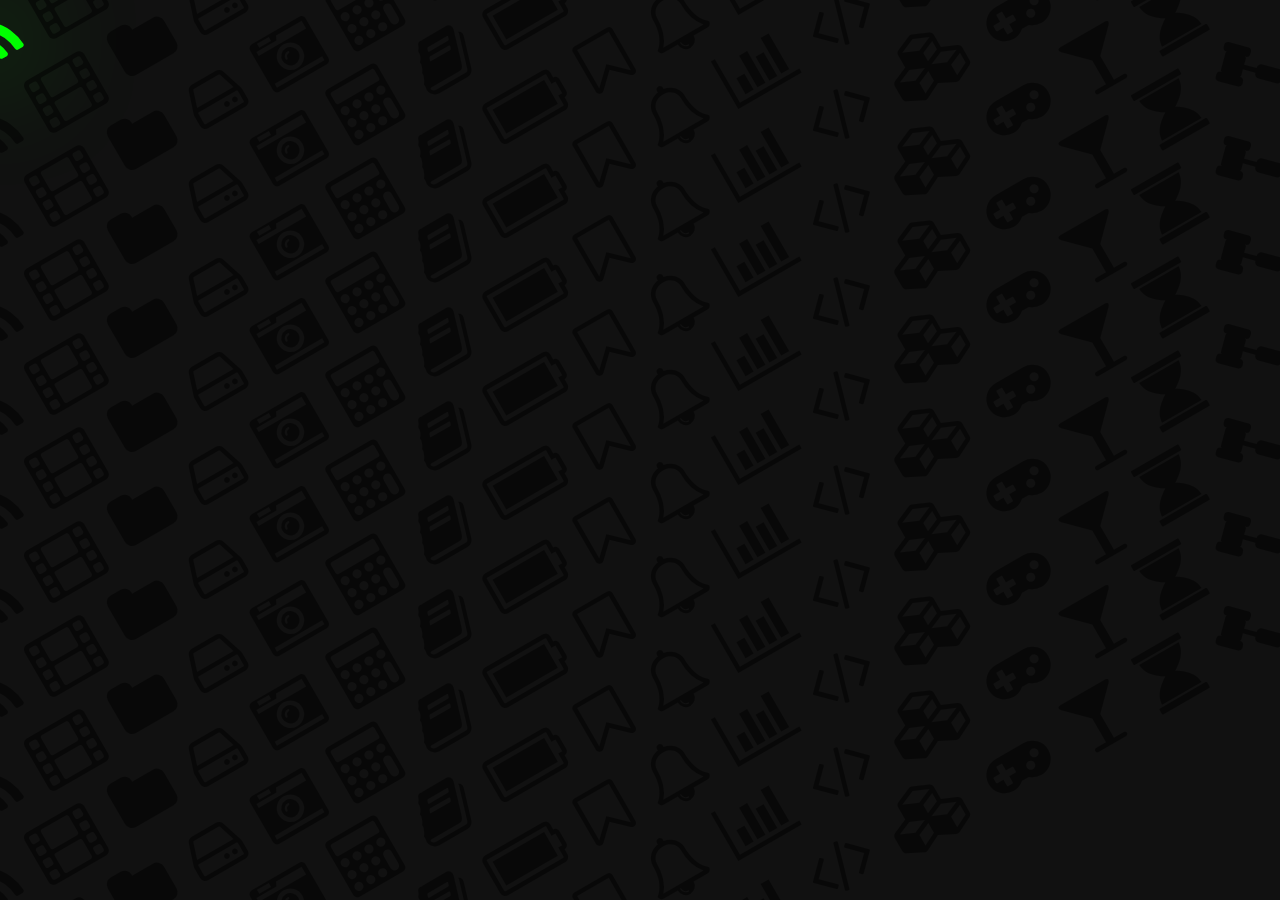
<file: loginform/background/background.html>
<!DOCTYPE html>
<html lang="en">
<head>
  <meta charset="UTF-8">
  <meta name="viewport" content="width=device-width, initial-scale=1.0">
  <!-- <link rel="stylesheet" href="background/font-awesome/css/font-awesome.min.css"> -->
  <link rel="stylesheet" href="https://cdnjs.cloudflare.com/ajax/libs/font-awesome/4.7.0/css/font-awesome.min.css">
  <link rel="stylesheet" href="style.css">
  <title>FontAwesome</title>
</head>
<body>
  <section>
    <div class="row">
      <div>
        <i class="fa fa-rss" aria-hidden="true"></i>
        <i class="fa fa-film" aria-hidden="true"></i>
        <i class="fa fa-folder" aria-hidden="true"></i>
        <i class="fa fa-hdd-o" aria-hidden="true"></i>
        <i class="fa fa-camera-retro" aria-hidden="true"></i>
        <i class="fa fa-calculator" aria-hidden="true"></i>
        <i class="fa fa-book" aria-hidden="true"></i>
        <i class="fa fa-battery-full" aria-hidden="true"></i>
        <i class="fa fa-bookmark-o" aria-hidden="true"></i>
        <i class="fa fa-bell-o" aria-hidden="true"></i>
        <i class="fa fa-bar-chart" aria-hidden="true"></i>
        <i class="fa fa-code" aria-hidden="true"></i>
        <i class="fa fa-cubes" aria-hidden="true"></i>
        <i class="fa fa-gamepad" aria-hidden="true"></i>
        <i class="fa fa-glass" aria-hidden="true"></i>
        <i class="fa fa-hourglass" aria-hidden="true"></i>
        <i class="fa fa-gavel" aria-hidden="true"></i>
        <i class="fa fa-graduation-cap" aria-hidden="true"></i>
        <i class="fa fa-motorcycle" aria-hidden="true"></i>
        <i class="fa fa-paper-plane" aria-hidden="true"></i>
      </div>
      <div>
        <i class="fa fa-rss" aria-hidden="true"></i>
        <i class="fa fa-film" aria-hidden="true"></i>
        <i class="fa fa-folder" aria-hidden="true"></i>
        <i class="fa fa-hdd-o" aria-hidden="true"></i>
        <i class="fa fa-camera-retro" aria-hidden="true"></i>
        <i class="fa fa-calculator" aria-hidden="true"></i>
        <i class="fa fa-book" aria-hidden="true"></i>
        <i class="fa fa-battery-full" aria-hidden="true"></i>
        <i class="fa fa-bookmark-o" aria-hidden="true"></i>
        <i class="fa fa-bell-o" aria-hidden="true"></i>
        <i class="fa fa-bar-chart" aria-hidden="true"></i>
        <i class="fa fa-code" aria-hidden="true"></i>
        <i class="fa fa-cubes" aria-hidden="true"></i>
        <i class="fa fa-gamepad" aria-hidden="true"></i>
        <i class="fa fa-glass" aria-hidden="true"></i>
        <i class="fa fa-hourglass" aria-hidden="true"></i>
        <i class="fa fa-gavel" aria-hidden="true"></i>
        <i class="fa fa-graduation-cap" aria-hidden="true"></i>
        <i class="fa fa-motorcycle" aria-hidden="true"></i>
        <i class="fa fa-paper-plane" aria-hidden="true"></i>
      </div>
    </div>
    <div class="row">
      <div>
        <i class="fa fa-rss" aria-hidden="true"></i>
        <i class="fa fa-film" aria-hidden="true"></i>
        <i class="fa fa-folder" aria-hidden="true"></i>
        <i class="fa fa-hdd-o" aria-hidden="true"></i>
        <i class="fa fa-camera-retro" aria-hidden="true"></i>
        <i class="fa fa-calculator" aria-hidden="true"></i>
        <i class="fa fa-book" aria-hidden="true"></i>
        <i class="fa fa-battery-full" aria-hidden="true"></i>
        <i class="fa fa-bookmark-o" aria-hidden="true"></i>
        <i class="fa fa-bell-o" aria-hidden="true"></i>
        <i class="fa fa-bar-chart" aria-hidden="true"></i>
        <i class="fa fa-code" aria-hidden="true"></i>
        <i class="fa fa-cubes" aria-hidden="true"></i>
        <i class="fa fa-gamepad" aria-hidden="true"></i>
        <i class="fa fa-glass" aria-hidden="true"></i>
        <i class="fa fa-hourglass" aria-hidden="true"></i>
        <i class="fa fa-gavel" aria-hidden="true"></i>
        <i class="fa fa-graduation-cap" aria-hidden="true"></i>
        <i class="fa fa-motorcycle" aria-hidden="true"></i>
        <i class="fa fa-paper-plane" aria-hidden="true"></i>
      </div>
      <div>
        <i class="fa fa-rss" aria-hidden="true"></i>
        <i class="fa fa-film" aria-hidden="true"></i>
        <i class="fa fa-folder" aria-hidden="true"></i>
        <i class="fa fa-hdd-o" aria-hidden="true"></i>
        <i class="fa fa-camera-retro" aria-hidden="true"></i>
        <i class="fa fa-calculator" aria-hidden="true"></i>
        <i class="fa fa-book" aria-hidden="true"></i>
        <i class="fa fa-battery-full" aria-hidden="true"></i>
        <i class="fa fa-bookmark-o" aria-hidden="true"></i>
        <i class="fa fa-bell-o" aria-hidden="true"></i>
        <i class="fa fa-bar-chart" aria-hidden="true"></i>
        <i class="fa fa-code" aria-hidden="true"></i>
        <i class="fa fa-cubes" aria-hidden="true"></i>
        <i class="fa fa-gamepad" aria-hidden="true"></i>
        <i class="fa fa-glass" aria-hidden="true"></i>
        <i class="fa fa-hourglass" aria-hidden="true"></i>
        <i class="fa fa-gavel" aria-hidden="true"></i>
        <i class="fa fa-graduation-cap" aria-hidden="true"></i>
        <i class="fa fa-motorcycle" aria-hidden="true"></i>
        <i class="fa fa-paper-plane" aria-hidden="true"></i>
      </div>
    </div>
    <div class="row">
      <div>
        <i class="fa fa-rss" aria-hidden="true"></i>
        <i class="fa fa-film" aria-hidden="true"></i>
        <i class="fa fa-folder" aria-hidden="true"></i>
        <i class="fa fa-hdd-o" aria-hidden="true"></i>
        <i class="fa fa-camera-retro" aria-hidden="true"></i>
        <i class="fa fa-calculator" aria-hidden="true"></i>
        <i class="fa fa-book" aria-hidden="true"></i>
        <i class="fa fa-battery-full" aria-hidden="true"></i>
        <i class="fa fa-bookmark-o" aria-hidden="true"></i>
        <i class="fa fa-bell-o" aria-hidden="true"></i>
        <i class="fa fa-bar-chart" aria-hidden="true"></i>
        <i class="fa fa-code" aria-hidden="true"></i>
        <i class="fa fa-cubes" aria-hidden="true"></i>
        <i class="fa fa-gamepad" aria-hidden="true"></i>
        <i class="fa fa-glass" aria-hidden="true"></i>
        <i class="fa fa-hourglass" aria-hidden="true"></i>
        <i class="fa fa-gavel" aria-hidden="true"></i>
        <i class="fa fa-graduation-cap" aria-hidden="true"></i>
        <i class="fa fa-motorcycle" aria-hidden="true"></i>
        <i class="fa fa-paper-plane" aria-hidden="true"></i>
      </div>
      <div>
        <i class="fa fa-rss" aria-hidden="true"></i>
        <i class="fa fa-film" aria-hidden="true"></i>
        <i class="fa fa-folder" aria-hidden="true"></i>
        <i class="fa fa-hdd-o" aria-hidden="true"></i>
        <i class="fa fa-camera-retro" aria-hidden="true"></i>
        <i class="fa fa-calculator" aria-hidden="true"></i>
        <i class="fa fa-book" aria-hidden="true"></i>
        <i class="fa fa-battery-full" aria-hidden="true"></i>
        <i class="fa fa-bookmark-o" aria-hidden="true"></i>
        <i class="fa fa-bell-o" aria-hidden="true"></i>
        <i class="fa fa-bar-chart" aria-hidden="true"></i>
        <i class="fa fa-code" aria-hidden="true"></i>
        <i class="fa fa-cubes" aria-hidden="true"></i>
        <i class="fa fa-gamepad" aria-hidden="true"></i>
        <i class="fa fa-glass" aria-hidden="true"></i>
        <i class="fa fa-hourglass" aria-hidden="true"></i>
        <i class="fa fa-gavel" aria-hidden="true"></i>
        <i class="fa fa-graduation-cap" aria-hidden="true"></i>
        <i class="fa fa-motorcycle" aria-hidden="true"></i>
        <i class="fa fa-paper-plane" aria-hidden="true"></i>
      </div>
    </div>
    <div class="row">
      <div>
        <i class="fa fa-rss" aria-hidden="true"></i>
        <i class="fa fa-film" aria-hidden="true"></i>
        <i class="fa fa-folder" aria-hidden="true"></i>
        <i class="fa fa-hdd-o" aria-hidden="true"></i>
        <i class="fa fa-camera-retro" aria-hidden="true"></i>
        <i class="fa fa-calculator" aria-hidden="true"></i>
        <i class="fa fa-book" aria-hidden="true"></i>
        <i class="fa fa-battery-full" aria-hidden="true"></i>
        <i class="fa fa-bookmark-o" aria-hidden="true"></i>
        <i class="fa fa-bell-o" aria-hidden="true"></i>
        <i class="fa fa-bar-chart" aria-hidden="true"></i>
        <i class="fa fa-code" aria-hidden="true"></i>
        <i class="fa fa-cubes" aria-hidden="true"></i>
        <i class="fa fa-gamepad" aria-hidden="true"></i>
        <i class="fa fa-glass" aria-hidden="true"></i>
        <i class="fa fa-hourglass" aria-hidden="true"></i>
        <i class="fa fa-gavel" aria-hidden="true"></i>
        <i class="fa fa-graduation-cap" aria-hidden="true"></i>
        <i class="fa fa-motorcycle" aria-hidden="true"></i>
        <i class="fa fa-paper-plane" aria-hidden="true"></i>
      </div>
      <div>
        <i class="fa fa-rss" aria-hidden="true"></i>
        <i class="fa fa-film" aria-hidden="true"></i>
        <i class="fa fa-folder" aria-hidden="true"></i>
        <i class="fa fa-hdd-o" aria-hidden="true"></i>
        <i class="fa fa-camera-retro" aria-hidden="true"></i>
        <i class="fa fa-calculator" aria-hidden="true"></i>
        <i class="fa fa-book" aria-hidden="true"></i>
        <i class="fa fa-battery-full" aria-hidden="true"></i>
        <i class="fa fa-bookmark-o" aria-hidden="true"></i>
        <i class="fa fa-bell-o" aria-hidden="true"></i>
        <i class="fa fa-bar-chart" aria-hidden="true"></i>
        <i class="fa fa-code" aria-hidden="true"></i>
        <i class="fa fa-cubes" aria-hidden="true"></i>
        <i class="fa fa-gamepad" aria-hidden="true"></i>
        <i class="fa fa-glass" aria-hidden="true"></i>
        <i class="fa fa-hourglass" aria-hidden="true"></i>
        <i class="fa fa-gavel" aria-hidden="true"></i>
        <i class="fa fa-graduation-cap" aria-hidden="true"></i>
        <i class="fa fa-motorcycle" aria-hidden="true"></i>
        <i class="fa fa-paper-plane" aria-hidden="true"></i>
      </div>
    </div>
    <div class="row">
      <div>
        <i class="fa fa-rss" aria-hidden="true"></i>
        <i class="fa fa-film" aria-hidden="true"></i>
        <i class="fa fa-folder" aria-hidden="true"></i>
        <i class="fa fa-hdd-o" aria-hidden="true"></i>
        <i class="fa fa-camera-retro" aria-hidden="true"></i>
        <i class="fa fa-calculator" aria-hidden="true"></i>
        <i class="fa fa-book" aria-hidden="true"></i>
        <i class="fa fa-battery-full" aria-hidden="true"></i>
        <i class="fa fa-bookmark-o" aria-hidden="true"></i>
        <i class="fa fa-bell-o" aria-hidden="true"></i>
        <i class="fa fa-bar-chart" aria-hidden="true"></i>
        <i class="fa fa-code" aria-hidden="true"></i>
        <i class="fa fa-cubes" aria-hidden="true"></i>
        <i class="fa fa-gamepad" aria-hidden="true"></i>
        <i class="fa fa-glass" aria-hidden="true"></i>
        <i class="fa fa-hourglass" aria-hidden="true"></i>
        <i class="fa fa-gavel" aria-hidden="true"></i>
        <i class="fa fa-graduation-cap" aria-hidden="true"></i>
        <i class="fa fa-motorcycle" aria-hidden="true"></i>
        <i class="fa fa-paper-plane" aria-hidden="true"></i>
      </div>
      <div>
        <i class="fa fa-rss" aria-hidden="true"></i>
        <i class="fa fa-film" aria-hidden="true"></i>
        <i class="fa fa-folder" aria-hidden="true"></i>
        <i class="fa fa-hdd-o" aria-hidden="true"></i>
        <i class="fa fa-camera-retro" aria-hidden="true"></i>
        <i class="fa fa-calculator" aria-hidden="true"></i>
        <i class="fa fa-book" aria-hidden="true"></i>
        <i class="fa fa-battery-full" aria-hidden="true"></i>
        <i class="fa fa-bookmark-o" aria-hidden="true"></i>
        <i class="fa fa-bell-o" aria-hidden="true"></i>
        <i class="fa fa-bar-chart" aria-hidden="true"></i>
        <i class="fa fa-code" aria-hidden="true"></i>
        <i class="fa fa-cubes" aria-hidden="true"></i>
        <i class="fa fa-gamepad" aria-hidden="true"></i>
        <i class="fa fa-glass" aria-hidden="true"></i>
        <i class="fa fa-hourglass" aria-hidden="true"></i>
        <i class="fa fa-gavel" aria-hidden="true"></i>
        <i class="fa fa-graduation-cap" aria-hidden="true"></i>
        <i class="fa fa-motorcycle" aria-hidden="true"></i>
        <i class="fa fa-paper-plane" aria-hidden="true"></i>
      </div>
    </div>
    <div class="row">
      <div>
        <i class="fa fa-rss" aria-hidden="true"></i>
        <i class="fa fa-film" aria-hidden="true"></i>
        <i class="fa fa-folder" aria-hidden="true"></i>
        <i class="fa fa-hdd-o" aria-hidden="true"></i>
        <i class="fa fa-camera-retro" aria-hidden="true"></i>
        <i class="fa fa-calculator" aria-hidden="true"></i>
        <i class="fa fa-book" aria-hidden="true"></i>
        <i class="fa fa-battery-full" aria-hidden="true"></i>
        <i class="fa fa-bookmark-o" aria-hidden="true"></i>
        <i class="fa fa-bell-o" aria-hidden="true"></i>
        <i class="fa fa-bar-chart" aria-hidden="true"></i>
        <i class="fa fa-code" aria-hidden="true"></i>
        <i class="fa fa-cubes" aria-hidden="true"></i>
        <i class="fa fa-gamepad" aria-hidden="true"></i>
        <i class="fa fa-glass" aria-hidden="true"></i>
        <i class="fa fa-hourglass" aria-hidden="true"></i>
        <i class="fa fa-gavel" aria-hidden="true"></i>
        <i class="fa fa-graduation-cap" aria-hidden="true"></i>
        <i class="fa fa-motorcycle" aria-hidden="true"></i>
        <i class="fa fa-paper-plane" aria-hidden="true"></i>
      </div>
      <div>
        <i class="fa fa-rss" aria-hidden="true"></i>
        <i class="fa fa-film" aria-hidden="true"></i>
        <i class="fa fa-folder" aria-hidden="true"></i>
        <i class="fa fa-hdd-o" aria-hidden="true"></i>
        <i class="fa fa-camera-retro" aria-hidden="true"></i>
        <i class="fa fa-calculator" aria-hidden="true"></i>
        <i class="fa fa-book" aria-hidden="true"></i>
        <i class="fa fa-battery-full" aria-hidden="true"></i>
        <i class="fa fa-bookmark-o" aria-hidden="true"></i>
        <i class="fa fa-bell-o" aria-hidden="true"></i>
        <i class="fa fa-bar-chart" aria-hidden="true"></i>
        <i class="fa fa-code" aria-hidden="true"></i>
        <i class="fa fa-cubes" aria-hidden="true"></i>
        <i class="fa fa-gamepad" aria-hidden="true"></i>
        <i class="fa fa-glass" aria-hidden="true"></i>
        <i class="fa fa-hourglass" aria-hidden="true"></i>
        <i class="fa fa-gavel" aria-hidden="true"></i>
        <i class="fa fa-graduation-cap" aria-hidden="true"></i>
        <i class="fa fa-motorcycle" aria-hidden="true"></i>
        <i class="fa fa-paper-plane" aria-hidden="true"></i>
      </div>
    </div>
    <div class="row">
      <div>
        <i class="fa fa-rss" aria-hidden="true"></i>
        <i class="fa fa-film" aria-hidden="true"></i>
        <i class="fa fa-folder" aria-hidden="true"></i>
        <i class="fa fa-hdd-o" aria-hidden="true"></i>
        <i class="fa fa-camera-retro" aria-hidden="true"></i>
        <i class="fa fa-calculator" aria-hidden="true"></i>
        <i class="fa fa-book" aria-hidden="true"></i>
        <i class="fa fa-battery-full" aria-hidden="true"></i>
        <i class="fa fa-bookmark-o" aria-hidden="true"></i>
        <i class="fa fa-bell-o" aria-hidden="true"></i>
        <i class="fa fa-bar-chart" aria-hidden="true"></i>
        <i class="fa fa-code" aria-hidden="true"></i>
        <i class="fa fa-cubes" aria-hidden="true"></i>
        <i class="fa fa-gamepad" aria-hidden="true"></i>
        <i class="fa fa-glass" aria-hidden="true"></i>
        <i class="fa fa-hourglass" aria-hidden="true"></i>
        <i class="fa fa-gavel" aria-hidden="true"></i>
        <i class="fa fa-graduation-cap" aria-hidden="true"></i>
        <i class="fa fa-motorcycle" aria-hidden="true"></i>
        <i class="fa fa-paper-plane" aria-hidden="true"></i>
      </div>
      <div>
        <i class="fa fa-rss" aria-hidden="true"></i>
        <i class="fa fa-film" aria-hidden="true"></i>
        <i class="fa fa-folder" aria-hidden="true"></i>
        <i class="fa fa-hdd-o" aria-hidden="true"></i>
        <i class="fa fa-camera-retro" aria-hidden="true"></i>
        <i class="fa fa-calculator" aria-hidden="true"></i>
        <i class="fa fa-book" aria-hidden="true"></i>
        <i class="fa fa-battery-full" aria-hidden="true"></i>
        <i class="fa fa-bookmark-o" aria-hidden="true"></i>
        <i class="fa fa-bell-o" aria-hidden="true"></i>
        <i class="fa fa-bar-chart" aria-hidden="true"></i>
        <i class="fa fa-code" aria-hidden="true"></i>
        <i class="fa fa-cubes" aria-hidden="true"></i>
        <i class="fa fa-gamepad" aria-hidden="true"></i>
        <i class="fa fa-glass" aria-hidden="true"></i>
        <i class="fa fa-hourglass" aria-hidden="true"></i>
        <i class="fa fa-gavel" aria-hidden="true"></i>
        <i class="fa fa-graduation-cap" aria-hidden="true"></i>
        <i class="fa fa-motorcycle" aria-hidden="true"></i>
        <i class="fa fa-paper-plane" aria-hidden="true"></i>
      </div>
    </div>
    <div class="row">
      <div>
        <i class="fa fa-rss" aria-hidden="true"></i>
        <i class="fa fa-film" aria-hidden="true"></i>
        <i class="fa fa-folder" aria-hidden="true"></i>
        <i class="fa fa-hdd-o" aria-hidden="true"></i>
        <i class="fa fa-camera-retro" aria-hidden="true"></i>
        <i class="fa fa-calculator" aria-hidden="true"></i>
        <i class="fa fa-book" aria-hidden="true"></i>
        <i class="fa fa-battery-full" aria-hidden="true"></i>
        <i class="fa fa-bookmark-o" aria-hidden="true"></i>
        <i class="fa fa-bell-o" aria-hidden="true"></i>
        <i class="fa fa-bar-chart" aria-hidden="true"></i>
        <i class="fa fa-code" aria-hidden="true"></i>
        <i class="fa fa-cubes" aria-hidden="true"></i>
        <i class="fa fa-gamepad" aria-hidden="true"></i>
        <i class="fa fa-glass" aria-hidden="true"></i>
        <i class="fa fa-hourglass" aria-hidden="true"></i>
        <i class="fa fa-gavel" aria-hidden="true"></i>
        <i class="fa fa-graduation-cap" aria-hidden="true"></i>
        <i class="fa fa-motorcycle" aria-hidden="true"></i>
        <i class="fa fa-paper-plane" aria-hidden="true"></i>
      </div>
      <div>
        <i class="fa fa-rss" aria-hidden="true"></i>
        <i class="fa fa-film" aria-hidden="true"></i>
        <i class="fa fa-folder" aria-hidden="true"></i>
        <i class="fa fa-hdd-o" aria-hidden="true"></i>
        <i class="fa fa-camera-retro" aria-hidden="true"></i>
        <i class="fa fa-calculator" aria-hidden="true"></i>
        <i class="fa fa-book" aria-hidden="true"></i>
        <i class="fa fa-battery-full" aria-hidden="true"></i>
        <i class="fa fa-bookmark-o" aria-hidden="true"></i>
        <i class="fa fa-bell-o" aria-hidden="true"></i>
        <i class="fa fa-bar-chart" aria-hidden="true"></i>
        <i class="fa fa-code" aria-hidden="true"></i>
        <i class="fa fa-cubes" aria-hidden="true"></i>
        <i class="fa fa-gamepad" aria-hidden="true"></i>
        <i class="fa fa-glass" aria-hidden="true"></i>
        <i class="fa fa-hourglass" aria-hidden="true"></i>
        <i class="fa fa-gavel" aria-hidden="true"></i>
        <i class="fa fa-graduation-cap" aria-hidden="true"></i>
        <i class="fa fa-motorcycle" aria-hidden="true"></i>
        <i class="fa fa-paper-plane" aria-hidden="true"></i>
      </div>
    </div>
    <div class="row">
      <div>
        <i class="fa fa-rss" aria-hidden="true"></i>
        <i class="fa fa-film" aria-hidden="true"></i>
        <i class="fa fa-folder" aria-hidden="true"></i>
        <i class="fa fa-hdd-o" aria-hidden="true"></i>
        <i class="fa fa-camera-retro" aria-hidden="true"></i>
        <i class="fa fa-calculator" aria-hidden="true"></i>
        <i class="fa fa-book" aria-hidden="true"></i>
        <i class="fa fa-battery-full" aria-hidden="true"></i>
        <i class="fa fa-bookmark-o" aria-hidden="true"></i>
        <i class="fa fa-bell-o" aria-hidden="true"></i>
        <i class="fa fa-bar-chart" aria-hidden="true"></i>
        <i class="fa fa-code" aria-hidden="true"></i>
        <i class="fa fa-cubes" aria-hidden="true"></i>
        <i class="fa fa-gamepad" aria-hidden="true"></i>
        <i class="fa fa-glass" aria-hidden="true"></i>
        <i class="fa fa-hourglass" aria-hidden="true"></i>
        <i class="fa fa-gavel" aria-hidden="true"></i>
        <i class="fa fa-graduation-cap" aria-hidden="true"></i>
        <i class="fa fa-motorcycle" aria-hidden="true"></i>
        <i class="fa fa-paper-plane" aria-hidden="true"></i>
      </div>
      <div>
        <i class="fa fa-rss" aria-hidden="true"></i>
        <i class="fa fa-film" aria-hidden="true"></i>
        <i class="fa fa-folder" aria-hidden="true"></i>
        <i class="fa fa-hdd-o" aria-hidden="true"></i>
        <i class="fa fa-camera-retro" aria-hidden="true"></i>
        <i class="fa fa-calculator" aria-hidden="true"></i>
        <i class="fa fa-book" aria-hidden="true"></i>
        <i class="fa fa-battery-full" aria-hidden="true"></i>
        <i class="fa fa-bookmark-o" aria-hidden="true"></i>
        <i class="fa fa-bell-o" aria-hidden="true"></i>
        <i class="fa fa-bar-chart" aria-hidden="true"></i>
        <i class="fa fa-code" aria-hidden="true"></i>
        <i class="fa fa-cubes" aria-hidden="true"></i>
        <i class="fa fa-gamepad" aria-hidden="true"></i>
        <i class="fa fa-glass" aria-hidden="true"></i>
        <i class="fa fa-hourglass" aria-hidden="true"></i>
        <i class="fa fa-gavel" aria-hidden="true"></i>
        <i class="fa fa-graduation-cap" aria-hidden="true"></i>
        <i class="fa fa-motorcycle" aria-hidden="true"></i>
        <i class="fa fa-paper-plane" aria-hidden="true"></i>
      </div>
    </div>
    <div class="row">
      <div>
        <i class="fa fa-rss" aria-hidden="true"></i>
        <i class="fa fa-film" aria-hidden="true"></i>
        <i class="fa fa-folder" aria-hidden="true"></i>
        <i class="fa fa-hdd-o" aria-hidden="true"></i>
        <i class="fa fa-camera-retro" aria-hidden="true"></i>
        <i class="fa fa-calculator" aria-hidden="true"></i>
        <i class="fa fa-book" aria-hidden="true"></i>
        <i class="fa fa-battery-full" aria-hidden="true"></i>
        <i class="fa fa-bookmark-o" aria-hidden="true"></i>
        <i class="fa fa-bell-o" aria-hidden="true"></i>
        <i class="fa fa-bar-chart" aria-hidden="true"></i>
        <i class="fa fa-code" aria-hidden="true"></i>
        <i class="fa fa-cubes" aria-hidden="true"></i>
        <i class="fa fa-gamepad" aria-hidden="true"></i>
        <i class="fa fa-glass" aria-hidden="true"></i>
        <i class="fa fa-hourglass" aria-hidden="true"></i>
        <i class="fa fa-gavel" aria-hidden="true"></i>
        <i class="fa fa-graduation-cap" aria-hidden="true"></i>
        <i class="fa fa-motorcycle" aria-hidden="true"></i>
        <i class="fa fa-paper-plane" aria-hidden="true"></i>
      </div>
      <div>
        <i class="fa fa-rss" aria-hidden="true"></i>
        <i class="fa fa-film" aria-hidden="true"></i>
        <i class="fa fa-folder" aria-hidden="true"></i>
        <i class="fa fa-hdd-o" aria-hidden="true"></i>
        <i class="fa fa-camera-retro" aria-hidden="true"></i>
        <i class="fa fa-calculator" aria-hidden="true"></i>
        <i class="fa fa-book" aria-hidden="true"></i>
        <i class="fa fa-battery-full" aria-hidden="true"></i>
        <i class="fa fa-bookmark-o" aria-hidden="true"></i>
        <i class="fa fa-bell-o" aria-hidden="true"></i>
        <i class="fa fa-bar-chart" aria-hidden="true"></i>
        <i class="fa fa-code" aria-hidden="true"></i>
        <i class="fa fa-cubes" aria-hidden="true"></i>
        <i class="fa fa-gamepad" aria-hidden="true"></i>
        <i class="fa fa-glass" aria-hidden="true"></i>
        <i class="fa fa-hourglass" aria-hidden="true"></i>
        <i class="fa fa-gavel" aria-hidden="true"></i>
        <i class="fa fa-graduation-cap" aria-hidden="true"></i>
        <i class="fa fa-motorcycle" aria-hidden="true"></i>
        <i class="fa fa-paper-plane" aria-hidden="true"></i>
      </div>
    </div>
    <div class="row">
      <div>
        <i class="fa fa-rss" aria-hidden="true"></i>
        <i class="fa fa-film" aria-hidden="true"></i>
        <i class="fa fa-folder" aria-hidden="true"></i>
        <i class="fa fa-hdd-o" aria-hidden="true"></i>
        <i class="fa fa-camera-retro" aria-hidden="true"></i>
        <i class="fa fa-calculator" aria-hidden="true"></i>
        <i class="fa fa-book" aria-hidden="true"></i>
        <i class="fa fa-battery-full" aria-hidden="true"></i>
        <i class="fa fa-bookmark-o" aria-hidden="true"></i>
        <i class="fa fa-bell-o" aria-hidden="true"></i>
        <i class="fa fa-bar-chart" aria-hidden="true"></i>
        <i class="fa fa-code" aria-hidden="true"></i>
        <i class="fa fa-cubes" aria-hidden="true"></i>
        <i class="fa fa-gamepad" aria-hidden="true"></i>
        <i class="fa fa-glass" aria-hidden="true"></i>
        <i class="fa fa-hourglass" aria-hidden="true"></i>
        <i class="fa fa-gavel" aria-hidden="true"></i>
        <i class="fa fa-graduation-cap" aria-hidden="true"></i>
        <i class="fa fa-motorcycle" aria-hidden="true"></i>
        <i class="fa fa-paper-plane" aria-hidden="true"></i>
      </div>
      <div>
        <i class="fa fa-rss" aria-hidden="true"></i>
        <i class="fa fa-film" aria-hidden="true"></i>
        <i class="fa fa-folder" aria-hidden="true"></i>
        <i class="fa fa-hdd-o" aria-hidden="true"></i>
        <i class="fa fa-camera-retro" aria-hidden="true"></i>
        <i class="fa fa-calculator" aria-hidden="true"></i>
        <i class="fa fa-book" aria-hidden="true"></i>
        <i class="fa fa-battery-full" aria-hidden="true"></i>
        <i class="fa fa-bookmark-o" aria-hidden="true"></i>
        <i class="fa fa-bell-o" aria-hidden="true"></i>
        <i class="fa fa-bar-chart" aria-hidden="true"></i>
        <i class="fa fa-code" aria-hidden="true"></i>
        <i class="fa fa-cubes" aria-hidden="true"></i>
        <i class="fa fa-gamepad" aria-hidden="true"></i>
        <i class="fa fa-glass" aria-hidden="true"></i>
        <i class="fa fa-hourglass" aria-hidden="true"></i>
        <i class="fa fa-gavel" aria-hidden="true"></i>
        <i class="fa fa-graduation-cap" aria-hidden="true"></i>
        <i class="fa fa-motorcycle" aria-hidden="true"></i>
        <i class="fa fa-paper-plane" aria-hidden="true"></i>
      </div>
    </div>
    <div class="row">
      <div>
        <i class="fa fa-rss" aria-hidden="true"></i>
        <i class="fa fa-film" aria-hidden="true"></i>
        <i class="fa fa-folder" aria-hidden="true"></i>
        <i class="fa fa-hdd-o" aria-hidden="true"></i>
        <i class="fa fa-camera-retro" aria-hidden="true"></i>
        <i class="fa fa-calculator" aria-hidden="true"></i>
        <i class="fa fa-book" aria-hidden="true"></i>
        <i class="fa fa-battery-full" aria-hidden="true"></i>
        <i class="fa fa-bookmark-o" aria-hidden="true"></i>
        <i class="fa fa-bell-o" aria-hidden="true"></i>
        <i class="fa fa-bar-chart" aria-hidden="true"></i>
        <i class="fa fa-code" aria-hidden="true"></i>
        <i class="fa fa-cubes" aria-hidden="true"></i>
        <i class="fa fa-gamepad" aria-hidden="true"></i>
        <i class="fa fa-glass" aria-hidden="true"></i>
        <i class="fa fa-hourglass" aria-hidden="true"></i>
        <i class="fa fa-gavel" aria-hidden="true"></i>
        <i class="fa fa-graduation-cap" aria-hidden="true"></i>
        <i class="fa fa-motorcycle" aria-hidden="true"></i>
        <i class="fa fa-paper-plane" aria-hidden="true"></i>
      </div>
      <div>
        <i class="fa fa-rss" aria-hidden="true"></i>
        <i class="fa fa-film" aria-hidden="true"></i>
        <i class="fa fa-folder" aria-hidden="true"></i>
        <i class="fa fa-hdd-o" aria-hidden="true"></i>
        <i class="fa fa-camera-retro" aria-hidden="true"></i>
        <i class="fa fa-calculator" aria-hidden="true"></i>
        <i class="fa fa-book" aria-hidden="true"></i>
        <i class="fa fa-battery-full" aria-hidden="true"></i>
        <i class="fa fa-bookmark-o" aria-hidden="true"></i>
        <i class="fa fa-bell-o" aria-hidden="true"></i>
        <i class="fa fa-bar-chart" aria-hidden="true"></i>
        <i class="fa fa-code" aria-hidden="true"></i>
        <i class="fa fa-cubes" aria-hidden="true"></i>
        <i class="fa fa-gamepad" aria-hidden="true"></i>
        <i class="fa fa-glass" aria-hidden="true"></i>
        <i class="fa fa-hourglass" aria-hidden="true"></i>
        <i class="fa fa-gavel" aria-hidden="true"></i>
        <i class="fa fa-graduation-cap" aria-hidden="true"></i>
        <i class="fa fa-motorcycle" aria-hidden="true"></i>
        <i class="fa fa-paper-plane" aria-hidden="true"></i>
      </div>
    </div>
    <div class="row">
      <div>
        <i class="fa fa-rss" aria-hidden="true"></i>
        <i class="fa fa-film" aria-hidden="true"></i>
        <i class="fa fa-folder" aria-hidden="true"></i>
        <i class="fa fa-hdd-o" aria-hidden="true"></i>
        <i class="fa fa-camera-retro" aria-hidden="true"></i>
        <i class="fa fa-calculator" aria-hidden="true"></i>
        <i class="fa fa-book" aria-hidden="true"></i>
        <i class="fa fa-battery-full" aria-hidden="true"></i>
        <i class="fa fa-bookmark-o" aria-hidden="true"></i>
        <i class="fa fa-bell-o" aria-hidden="true"></i>
        <i class="fa fa-bar-chart" aria-hidden="true"></i>
        <i class="fa fa-code" aria-hidden="true"></i>
        <i class="fa fa-cubes" aria-hidden="true"></i>
        <i class="fa fa-gamepad" aria-hidden="true"></i>
        <i class="fa fa-glass" aria-hidden="true"></i>
        <i class="fa fa-hourglass" aria-hidden="true"></i>
        <i class="fa fa-gavel" aria-hidden="true"></i>
        <i class="fa fa-graduation-cap" aria-hidden="true"></i>
        <i class="fa fa-motorcycle" aria-hidden="true"></i>
        <i class="fa fa-paper-plane" aria-hidden="true"></i>
      </div>
      <div>
        <i class="fa fa-rss" aria-hidden="true"></i>
        <i class="fa fa-film" aria-hidden="true"></i>
        <i class="fa fa-folder" aria-hidden="true"></i>
        <i class="fa fa-hdd-o" aria-hidden="true"></i>
        <i class="fa fa-camera-retro" aria-hidden="true"></i>
        <i class="fa fa-calculator" aria-hidden="true"></i>
        <i class="fa fa-book" aria-hidden="true"></i>
        <i class="fa fa-battery-full" aria-hidden="true"></i>
        <i class="fa fa-bookmark-o" aria-hidden="true"></i>
        <i class="fa fa-bell-o" aria-hidden="true"></i>
        <i class="fa fa-bar-chart" aria-hidden="true"></i>
        <i class="fa fa-code" aria-hidden="true"></i>
        <i class="fa fa-cubes" aria-hidden="true"></i>
        <i class="fa fa-gamepad" aria-hidden="true"></i>
        <i class="fa fa-glass" aria-hidden="true"></i>
        <i class="fa fa-hourglass" aria-hidden="true"></i>
        <i class="fa fa-gavel" aria-hidden="true"></i>
        <i class="fa fa-graduation-cap" aria-hidden="true"></i>
        <i class="fa fa-motorcycle" aria-hidden="true"></i>
        <i class="fa fa-paper-plane" aria-hidden="true"></i>
      </div>
    </div>
    <div class="row">
      <div>
        <i class="fa fa-rss" aria-hidden="true"></i>
        <i class="fa fa-film" aria-hidden="true"></i>
        <i class="fa fa-folder" aria-hidden="true"></i>
        <i class="fa fa-hdd-o" aria-hidden="true"></i>
        <i class="fa fa-camera-retro" aria-hidden="true"></i>
        <i class="fa fa-calculator" aria-hidden="true"></i>
        <i class="fa fa-book" aria-hidden="true"></i>
        <i class="fa fa-battery-full" aria-hidden="true"></i>
        <i class="fa fa-bookmark-o" aria-hidden="true"></i>
        <i class="fa fa-bell-o" aria-hidden="true"></i>
        <i class="fa fa-bar-chart" aria-hidden="true"></i>
        <i class="fa fa-code" aria-hidden="true"></i>
        <i class="fa fa-cubes" aria-hidden="true"></i>
        <i class="fa fa-gamepad" aria-hidden="true"></i>
        <i class="fa fa-glass" aria-hidden="true"></i>
        <i class="fa fa-hourglass" aria-hidden="true"></i>
        <i class="fa fa-gavel" aria-hidden="true"></i>
        <i class="fa fa-graduation-cap" aria-hidden="true"></i>
        <i class="fa fa-motorcycle" aria-hidden="true"></i>
        <i class="fa fa-paper-plane" aria-hidden="true"></i>
      </div>
      <div>
        <i class="fa fa-rss" aria-hidden="true"></i>
        <i class="fa fa-film" aria-hidden="true"></i>
        <i class="fa fa-folder" aria-hidden="true"></i>
        <i class="fa fa-hdd-o" aria-hidden="true"></i>
        <i class="fa fa-camera-retro" aria-hidden="true"></i>
        <i class="fa fa-calculator" aria-hidden="true"></i>
        <i class="fa fa-book" aria-hidden="true"></i>
        <i class="fa fa-battery-full" aria-hidden="true"></i>
        <i class="fa fa-bookmark-o" aria-hidden="true"></i>
        <i class="fa fa-bell-o" aria-hidden="true"></i>
        <i class="fa fa-bar-chart" aria-hidden="true"></i>
        <i class="fa fa-code" aria-hidden="true"></i>
        <i class="fa fa-cubes" aria-hidden="true"></i>
        <i class="fa fa-gamepad" aria-hidden="true"></i>
        <i class="fa fa-glass" aria-hidden="true"></i>
        <i class="fa fa-hourglass" aria-hidden="true"></i>
        <i class="fa fa-gavel" aria-hidden="true"></i>
        <i class="fa fa-graduation-cap" aria-hidden="true"></i>
        <i class="fa fa-motorcycle" aria-hidden="true"></i>
        <i class="fa fa-paper-plane" aria-hidden="true"></i>
      </div>
    </div>
    <div class="row">
      <div>
        <i class="fa fa-rss" aria-hidden="true"></i>
        <i class="fa fa-film" aria-hidden="true"></i>
        <i class="fa fa-folder" aria-hidden="true"></i>
        <i class="fa fa-hdd-o" aria-hidden="true"></i>
        <i class="fa fa-camera-retro" aria-hidden="true"></i>
        <i class="fa fa-calculator" aria-hidden="true"></i>
        <i class="fa fa-book" aria-hidden="true"></i>
        <i class="fa fa-battery-full" aria-hidden="true"></i>
        <i class="fa fa-bookmark-o" aria-hidden="true"></i>
        <i class="fa fa-bell-o" aria-hidden="true"></i>
        <i class="fa fa-bar-chart" aria-hidden="true"></i>
        <i class="fa fa-code" aria-hidden="true"></i>
        <i class="fa fa-cubes" aria-hidden="true"></i>
        <i class="fa fa-gamepad" aria-hidden="true"></i>
        <i class="fa fa-glass" aria-hidden="true"></i>
        <i class="fa fa-hourglass" aria-hidden="true"></i>
        <i class="fa fa-gavel" aria-hidden="true"></i>
        <i class="fa fa-graduation-cap" aria-hidden="true"></i>
        <i class="fa fa-motorcycle" aria-hidden="true"></i>
        <i class="fa fa-paper-plane" aria-hidden="true"></i>
      </div>
      <div>
        <i class="fa fa-rss" aria-hidden="true"></i>
        <i class="fa fa-film" aria-hidden="true"></i>
        <i class="fa fa-folder" aria-hidden="true"></i>
        <i class="fa fa-hdd-o" aria-hidden="true"></i>
        <i class="fa fa-camera-retro" aria-hidden="true"></i>
        <i class="fa fa-calculator" aria-hidden="true"></i>
        <i class="fa fa-book" aria-hidden="true"></i>
        <i class="fa fa-battery-full" aria-hidden="true"></i>
        <i class="fa fa-bookmark-o" aria-hidden="true"></i>
        <i class="fa fa-bell-o" aria-hidden="true"></i>
        <i class="fa fa-bar-chart" aria-hidden="true"></i>
        <i class="fa fa-code" aria-hidden="true"></i>
        <i class="fa fa-cubes" aria-hidden="true"></i>
        <i class="fa fa-gamepad" aria-hidden="true"></i>
        <i class="fa fa-glass" aria-hidden="true"></i>
        <i class="fa fa-hourglass" aria-hidden="true"></i>
        <i class="fa fa-gavel" aria-hidden="true"></i>
        <i class="fa fa-graduation-cap" aria-hidden="true"></i>
        <i class="fa fa-motorcycle" aria-hidden="true"></i>
        <i class="fa fa-paper-plane" aria-hidden="true"></i>
      </div>
    </div>
    <div class="row">
      <div>
        <i class="fa fa-rss" aria-hidden="true"></i>
        <i class="fa fa-film" aria-hidden="true"></i>
        <i class="fa fa-folder" aria-hidden="true"></i>
        <i class="fa fa-hdd-o" aria-hidden="true"></i>
        <i class="fa fa-camera-retro" aria-hidden="true"></i>
        <i class="fa fa-calculator" aria-hidden="true"></i>
        <i class="fa fa-book" aria-hidden="true"></i>
        <i class="fa fa-battery-full" aria-hidden="true"></i>
        <i class="fa fa-bookmark-o" aria-hidden="true"></i>
        <i class="fa fa-bell-o" aria-hidden="true"></i>
        <i class="fa fa-bar-chart" aria-hidden="true"></i>
        <i class="fa fa-code" aria-hidden="true"></i>
        <i class="fa fa-cubes" aria-hidden="true"></i>
        <i class="fa fa-gamepad" aria-hidden="true"></i>
        <i class="fa fa-glass" aria-hidden="true"></i>
        <i class="fa fa-hourglass" aria-hidden="true"></i>
        <i class="fa fa-gavel" aria-hidden="true"></i>
        <i class="fa fa-graduation-cap" aria-hidden="true"></i>
        <i class="fa fa-motorcycle" aria-hidden="true"></i>
        <i class="fa fa-paper-plane" aria-hidden="true"></i>
      </div>
      <div>
        <i class="fa fa-rss" aria-hidden="true"></i>
        <i class="fa fa-film" aria-hidden="true"></i>
        <i class="fa fa-folder" aria-hidden="true"></i>
        <i class="fa fa-hdd-o" aria-hidden="true"></i>
        <i class="fa fa-camera-retro" aria-hidden="true"></i>
        <i class="fa fa-calculator" aria-hidden="true"></i>
        <i class="fa fa-book" aria-hidden="true"></i>
        <i class="fa fa-battery-full" aria-hidden="true"></i>
        <i class="fa fa-bookmark-o" aria-hidden="true"></i>
        <i class="fa fa-bell-o" aria-hidden="true"></i>
        <i class="fa fa-bar-chart" aria-hidden="true"></i>
        <i class="fa fa-code" aria-hidden="true"></i>
        <i class="fa fa-cubes" aria-hidden="true"></i>
        <i class="fa fa-gamepad" aria-hidden="true"></i>
        <i class="fa fa-glass" aria-hidden="true"></i>
        <i class="fa fa-hourglass" aria-hidden="true"></i>
        <i class="fa fa-gavel" aria-hidden="true"></i>
        <i class="fa fa-graduation-cap" aria-hidden="true"></i>
        <i class="fa fa-motorcycle" aria-hidden="true"></i>
        <i class="fa fa-paper-plane" aria-hidden="true"></i>
      </div>
    </div>
    <div class="row">
      <div>
        <i class="fa fa-rss" aria-hidden="true"></i>
        <i class="fa fa-film" aria-hidden="true"></i>
        <i class="fa fa-folder" aria-hidden="true"></i>
        <i class="fa fa-hdd-o" aria-hidden="true"></i>
        <i class="fa fa-camera-retro" aria-hidden="true"></i>
        <i class="fa fa-calculator" aria-hidden="true"></i>
        <i class="fa fa-book" aria-hidden="true"></i>
        <i class="fa fa-battery-full" aria-hidden="true"></i>
        <i class="fa fa-bookmark-o" aria-hidden="true"></i>
        <i class="fa fa-bell-o" aria-hidden="true"></i>
        <i class="fa fa-bar-chart" aria-hidden="true"></i>
        <i class="fa fa-code" aria-hidden="true"></i>
        <i class="fa fa-cubes" aria-hidden="true"></i>
        <i class="fa fa-gamepad" aria-hidden="true"></i>
        <i class="fa fa-glass" aria-hidden="true"></i>
        <i class="fa fa-hourglass" aria-hidden="true"></i>
        <i class="fa fa-gavel" aria-hidden="true"></i>
        <i class="fa fa-graduation-cap" aria-hidden="true"></i>
        <i class="fa fa-motorcycle" aria-hidden="true"></i>
        <i class="fa fa-paper-plane" aria-hidden="true"></i>
      </div>
      <div>
        <i class="fa fa-rss" aria-hidden="true"></i>
        <i class="fa fa-film" aria-hidden="true"></i>
        <i class="fa fa-folder" aria-hidden="true"></i>
        <i class="fa fa-hdd-o" aria-hidden="true"></i>
        <i class="fa fa-camera-retro" aria-hidden="true"></i>
        <i class="fa fa-calculator" aria-hidden="true"></i>
        <i class="fa fa-book" aria-hidden="true"></i>
        <i class="fa fa-battery-full" aria-hidden="true"></i>
        <i class="fa fa-bookmark-o" aria-hidden="true"></i>
        <i class="fa fa-bell-o" aria-hidden="true"></i>
        <i class="fa fa-bar-chart" aria-hidden="true"></i>
        <i class="fa fa-code" aria-hidden="true"></i>
        <i class="fa fa-cubes" aria-hidden="true"></i>
        <i class="fa fa-gamepad" aria-hidden="true"></i>
        <i class="fa fa-glass" aria-hidden="true"></i>
        <i class="fa fa-hourglass" aria-hidden="true"></i>
        <i class="fa fa-gavel" aria-hidden="true"></i>
        <i class="fa fa-graduation-cap" aria-hidden="true"></i>
        <i class="fa fa-motorcycle" aria-hidden="true"></i>
        <i class="fa fa-paper-plane" aria-hidden="true"></i>
      </div>
    </div>
  </section>
</body>
</html>
</file>
<file: loginform/background/style.css>
* {
  padding: 0;
  margin: 0;
}

section {
  position: relative;
  width: 100%;
  height: 100vh;
  background: #111;
  display: flex;
  flex-direction: column;
  overflow: hidden;
}
section .row {
  position: relative;
  top: -55%;
  left: -10%;
  width: 100%;
  display: flex;
  padding: 10px 0;
  white-space: nowrap;
  font-size: 64px;
  transform: rotate(-30deg);
}

i {
  color: rgba(0, 0, 0, 0.5);
  transition: 1s;
  padding: 0 5px;
  user-select: none;
  cursor: default;
}
i:hover {
  transition: 0s;
  color: #0f0;
  text-shadow: 0 0 120px #0f0;
}

section .row div {
  animation: animate1 80s linear infinite;
  animation-delay: -80s;
  padding-left: 10px;
}

section .row div:nth-child(2) {
  animation: animate2 80s linear infinite;
  animation-delay: -40s;
}

@keyframes animate1 {
  0% {
    transform: translateX(100%);
  }
  100% {
    transform: translateX(-100%);
  }
}
@keyframes animate2 {
  0% {
    transform: translateX(0%);
  }
  100% {
    transform: translateX(-200%);
  }
}

section .row:nth-child(even) div {
  animation: animate3 80s linear infinite;
  animation-delay: -80s;
  margin-right: 16px;
}

section .row:nth-child(even) div:nth-child(even) {
  animation: animate4 80s linear infinite;
  animation-delay: -40s;
}

@keyframes animate3 {
  0% {
    transform: translateX(-100%);
  }
  100% {
    transform: translateX(100%);
  }
}
@keyframes animate4 {
  0% {
    transform: translateX(-200%);
  }
  100% {
    transform: translateX(0);
  }
}
</file>
